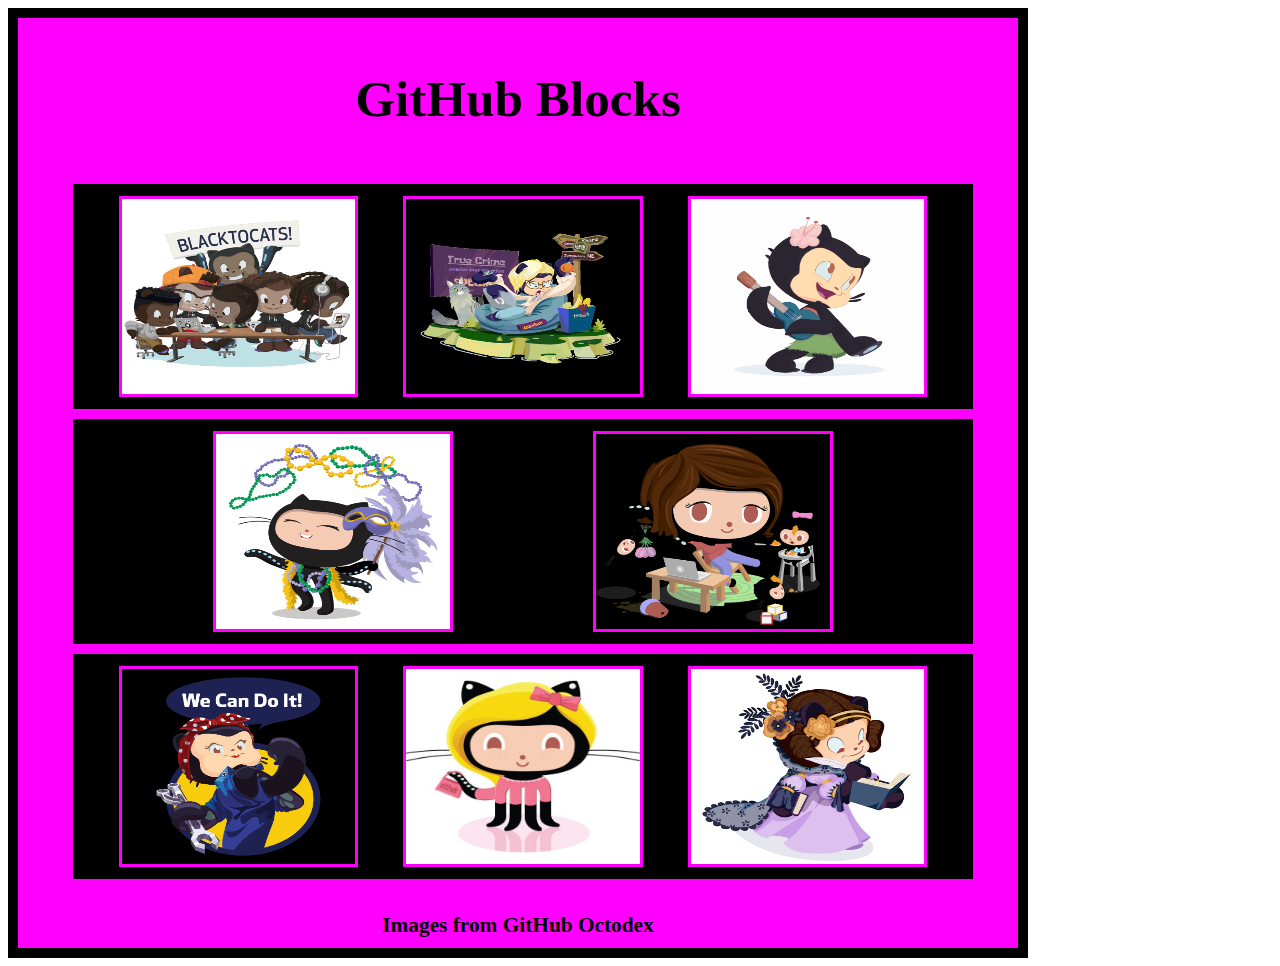
<file: index.html>
<!DOCTYPE html>
<html lang="en">

<head>
    <meta charset="UTF-8">
    <meta name="viewport" content="width=device-width, initial-scale=1.0">
    <link rel="stylesheet" href="style.css">
    <title>GitHub_Blocks</title>
</head>

<body>


    <div class="Container">
        <h3>GitHub Blocks</h3>

        <div id="box1">
            <img src="blacktocats.png" alt="blackcats">
            <img src="Brennatocat.png" alt="crimecat">
            <img src="hula_loop_octodex03.gif" alt="hulucat">
        </div>

        <div id="box2">
            <img src="Mardigrastocat.png" alt="mardicat">
            <img src="momtocat.png" alt="momcat">

        </div>

        <div id="box3">
            <img src="mona-the-rivetertocat.png" alt="strongcat">
            <img src="scarletteocat.jpg" alt="scarletcat">
            <img src="mona-lovelace.jpg" alt="monacat">
        </div>

        <h4>Images from GitHub Octodex </h4>
    </div>
</body>
</html>
</file>
<file: style.css>
h3{
    text-align: center;
    font-size: 4vw;
   
}

.Container{
    width:1000px;
    height: 930px;
    background-color: fuchsia; 
    border: 10px solid black;
}


#box1{
    background-color: black;
    border: 5px solid fuchsia;
    width: 900px;
    height: 225px;
    display: flex;
    align-items: center;
    justify-content: space-evenly;
    margin-left: 50px;
}

#box2 {
    background-color: black;
    border: 5px solid fuchsia;
    width: 900px;
    height: 225px;
    display: flex;
    align-items: center;
    justify-content: space-evenly;
    margin-left: 50px;
}

#box3 {
    background-color: black;
    border: 5px solid fuchsia;
    width: 900px;
    height: 225px;
    display: flex;
    align-items: center;
    justify-content: space-evenly;
    margin-left: 50px;
}

img {
    width:233.3px;
    height: 195px;
    border: solid fuchsia 3.5px;
    display: flex;
    align-items: center;
    justify-content: space-evenly;
}

h4{
    text-align: center;
    font-size: 16pt;

}
</file>
